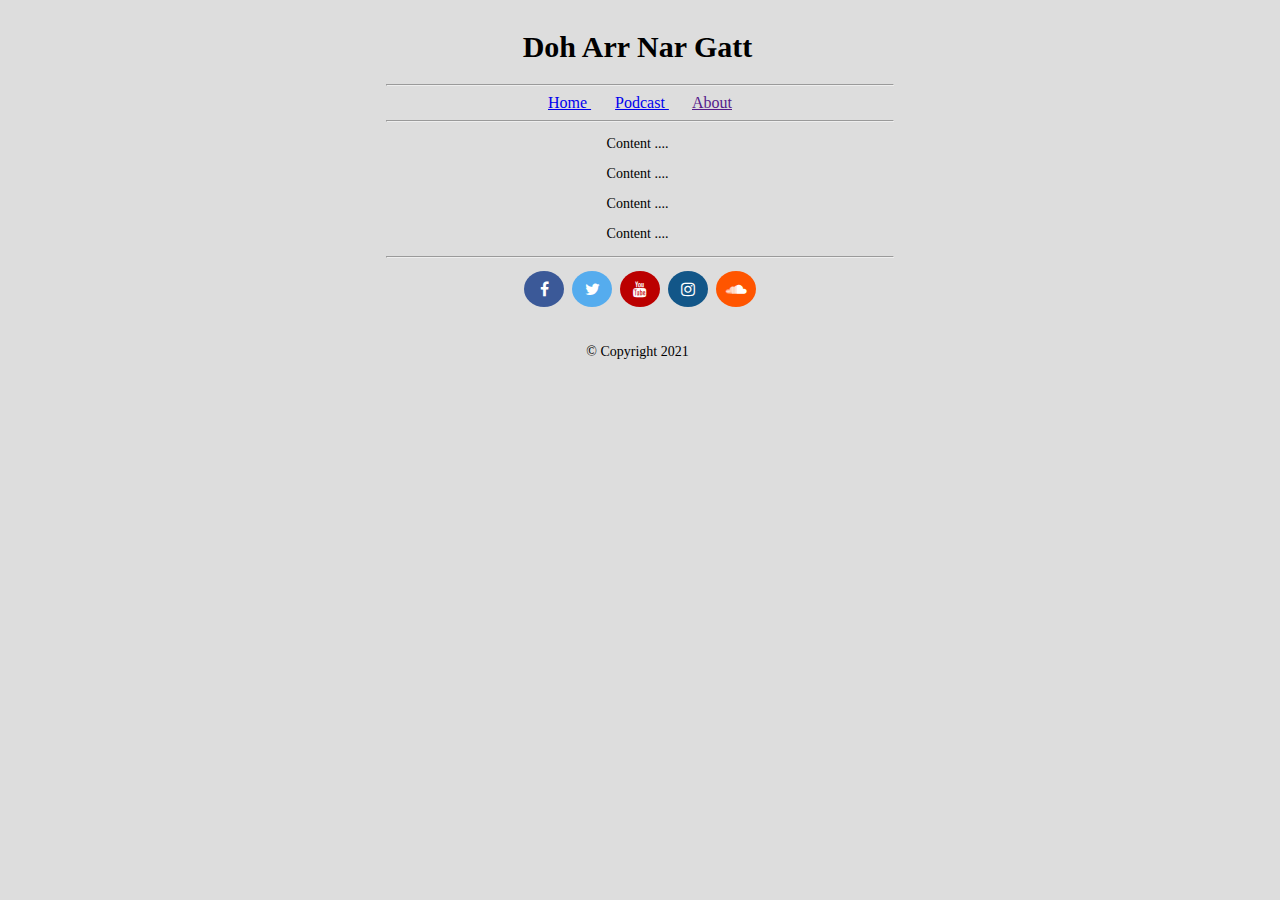
<file: index.html>
<!DOCTYPE html> 
<html> 
    <meta charset="utf-8"> 
    <meta name="viewport" content="width=device-width, initial-scale=1, shrink-to-fit=no" > 
    <link rel=stylesheet href="https://s3-us-west-2.amazonaws.com/colors-css/2.2.0/colors.min.css">
    <link rel="stylesheet" href="style.css">
    <link rel="stylesheet" href="https://cdnjs.cloudflare.com/ajax/libs/font-awesome/4.7.0/css/font-awesome.min.css">
    <head> <title> Doh Arr Narr Gat </title> </head>
    <body> 
        <h1> Doh Arr Nar Gatt</h1> 
        <hr style="width:40%;text-align:center;display:solid">
            <a href="#" target="_blank"> Home </a>
            &nbsp; &nbsp; &nbsp;
            <a href="#" target="_blank"> Podcast </a>
            &nbsp; &nbsp; &nbsp;
            <a href="" target="_blank"> About </a>
        <hr style="width:40%;text-align:center;display:solid">
        <p> Content ....</p>

        <p> Content ....</p>

        <p> Content ....</p>

        <p> Content ....</p>

        <hr style="width:40%;text-align:center;display:solid">
        <a href="#" class="fa fa-facebook"></a>
        <a href="#" class="fa fa-twitter"></a>
        <a href="#" class="fa fa-youtube"></a>
        <a href="#" class="fa fa-instagram"></a>
        <a href="#" class="fa fa-soundcloud"></a>
        <br> <br>
    </body>
    <p>&copy; Copyright 2021 </p>


</html>
</file>
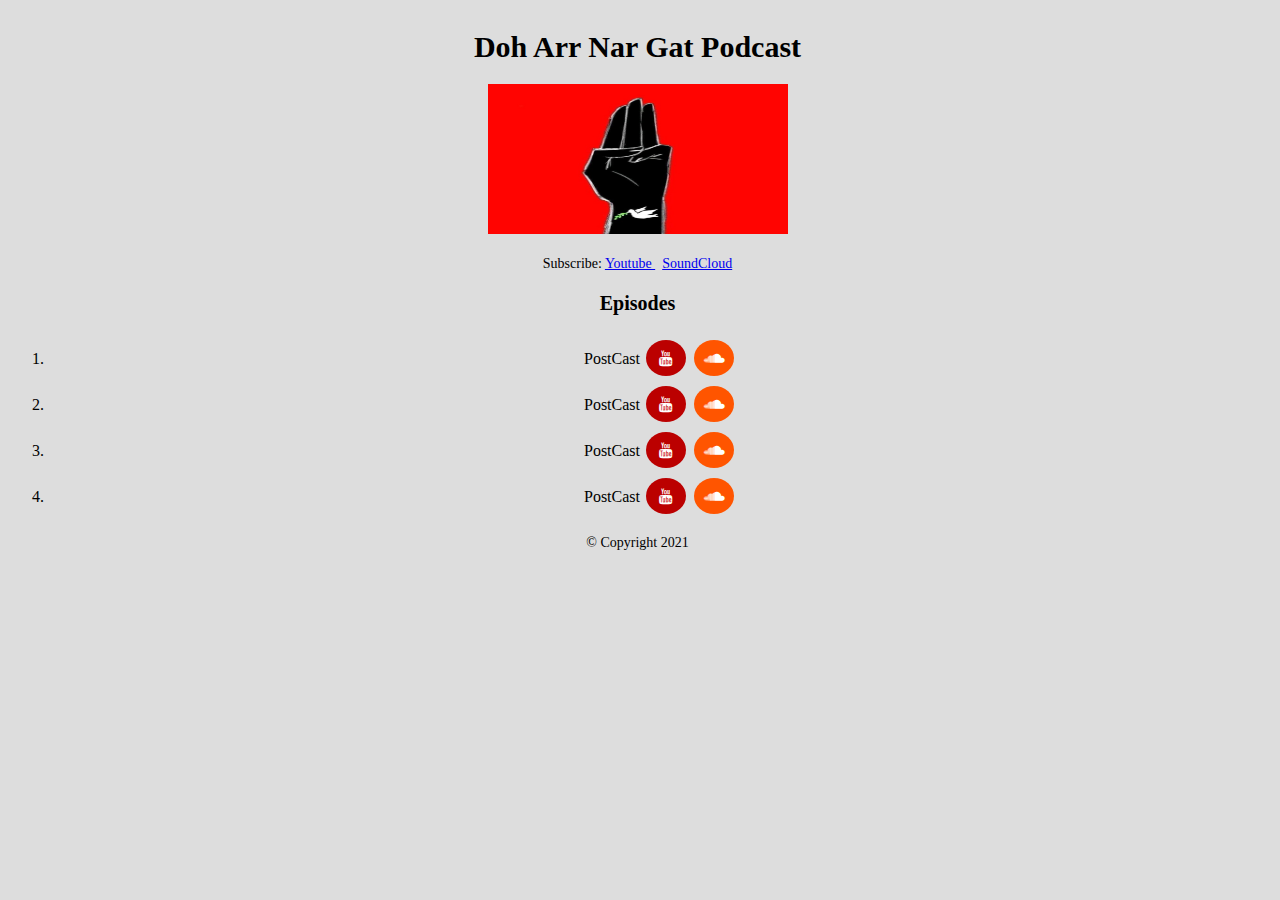
<file: Podcast.html>
<!DOCTYPE html>
<html>
    <meta charset="utf-8"> 
    <meta name="viewport" content="width=device-width, initial-scale=1, shrink-to-fit=no" > 
    <link rel=stylesheet href="https://s3-us-west-2.amazonaws.com/colors-css/2.2.0/colors.min.css">
    <link rel="stylesheet" href="style.css">
    <link rel="stylesheet" href="https://cdnjs.cloudflare.com/ajax/libs/font-awesome/4.7.0/css/font-awesome.min.css">
    <head> <title> Doh Arr Narr Gat PodCast </title> </head>
    <body> 
        <h1> Doh Arr Nar Gat Podcast </h1>
        <h2>  <img src="pp.jpg" alt="Doh Arr Nar Gatt" width="300" height="150"> </h2>
        <p> Subscribe: 
        <a href="#" target="_blank"> Youtube </a> &nbsp; 
        <a href="#" target="_blank"> SoundCloud </a>
    </p>
    <h3> Episodes </h3>
    <ol> 
        <li> PostCast 
            <a href="#" class="fa fa-youtube"></a>
            <a href="#" class="fa fa-soundcloud"></a>
        </li>
        <li> PostCast 
            <a href="#" class="fa fa-youtube"></a>
            <a href="#" class="fa fa-soundcloud"></a>
        </li>
        <li> PostCast 
            <a href="#" class="fa fa-youtube"></a>
            <a href="#" class="fa fa-soundcloud"></a>
        </li>
        <li> PostCast 
            <a href="#" class="fa fa-youtube"></a>
            <a href="#" class="fa fa-soundcloud"></a>
        </li>
    </ol>
        </body>
    <p>&copy; Copyright 2021 </p>
</html>
</file>
<file: style.css>
body
{
    background-color: #DDDDDD;
    text-align: center;
}

html{
    padding-top: 10px;
}

h1{
    text-align: center;
    text-indent: -5px; 
    color: black;
    font-size: 30px;
}

h2
{
    text-align: center;
    text-indent: -5px; 
    color: black;
    font-size: 20px;
}

h3
{
    text-align: center;
    text-indent: -5px; 
    color: black;
    font-size: 20px;
}

p{
    text-indent: -5px; 
    color: black;
    font-size:14px;
    font: cali
}

.btn {
    border: none;
    background-color: inherit;
    padding: 14px 28px;
    font-size: 16px;
    cursor: pointer;
    display: inline-block;
}

.btn:hover {background: #eee;}
.default {color: black;}

.fa {
    
    padding: 10px;
    font-size: 30px;
    width: 20px;
    text-align: center;
    text-decoration: none;
    margin: 5px 2px;
    border-radius: 90%;
  }

.fa:hover 
{
    opacity: 0.7;
}


.fa-facebook 
{
    background: #3B5998;
    color: white;
}
  
.fa-twitter 
{
    background: #55ACEE;
    color: white;
}

.fa-soundcloud 
{
    background: #ff5500;
    color: white;
}
  

.fa-instagram
{
    background: #125688;
    color: white;
}

.fa-youtube
{
    background:#bb0000;
    color: white;
}
</file>
